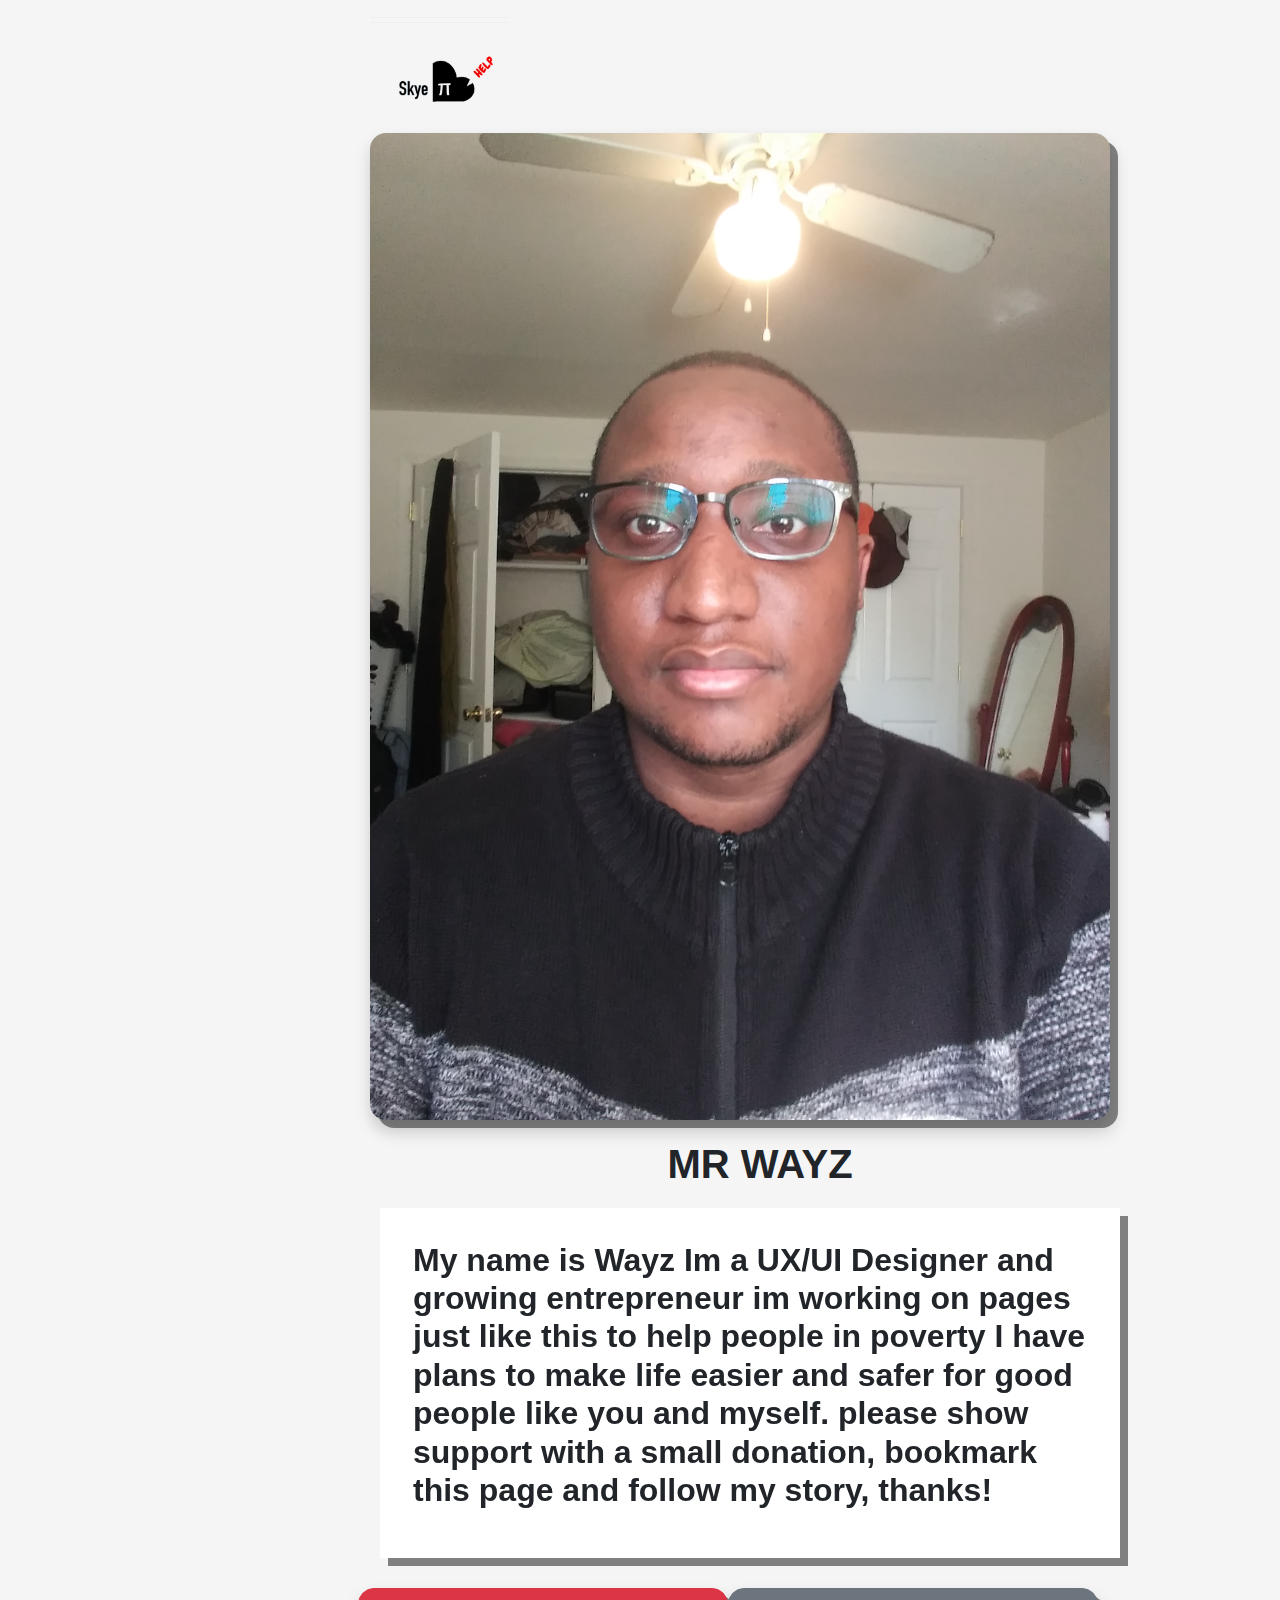
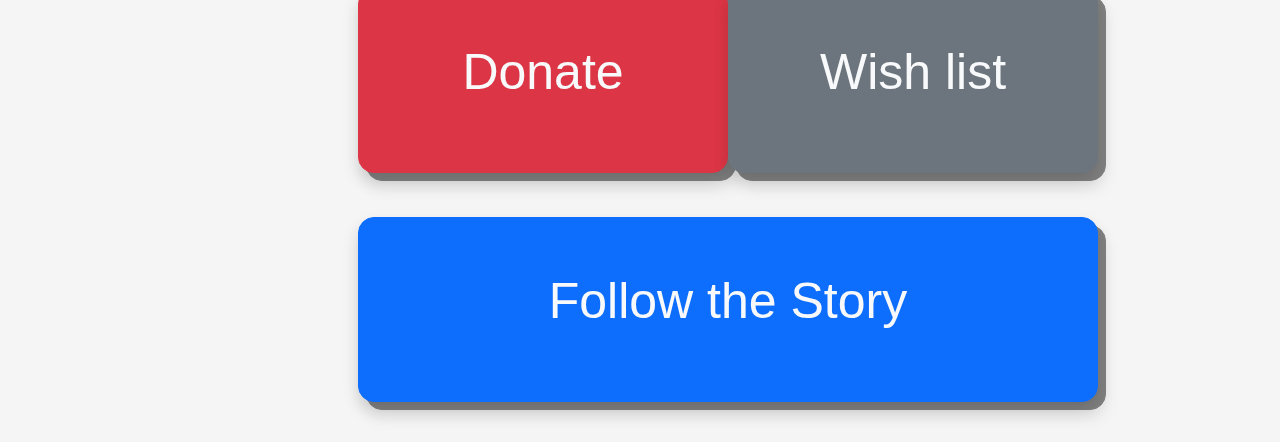
<file: skye-pi-docs-index/mr_wayz1.1/source/index2.html>
<!DOCTYPE html>
<!--[if lt IE 7]>      <html class="no-js lt-ie9 lt-ie8 lt-ie7"> <![endif]-->
<!--[if IE 7]>         <html class="no-js lt-ie9 lt-ie8"> <![endif]-->
<!--[if IE 8]>         <html class="no-js lt-ie9"> <![endif]-->
<!--[if gt IE 8]>      <html class="no-js"> <![endif]-->
<html>
    <head>
        <meta name="viewport" content="width=device-width, initial-scale=1">
        <meta charset="utf-8">
        <meta http-equiv="X-UA-Compatible" content="IE=edge">
        <title>Skye-pi/help</title>
        <meta name="description" content="">
        <meta name="viewport" content="width=device-width, initial-scale=1">
        <link  defer href="https://cdn.jsdelivr.net/npm/bootstrap@5.3.3/dist/css/bootstrap.min.css" rel="stylesheet" integrity="sha384-QWTKZyjpPEjISv5WaRU9OFeRpok6YctnYmDr5pNlyT2bRjXh0JMhjY6hW+ALEwIH" crossorigin="anonymous">
        <link rel="stylesheet" href="style2.css">
        <link src="main.js">
    </head>
    <body class="background max-width w-75 overflow-auto ">
        <div class="padding position-relative w-50 ">
            <div class="g-col-6 .g-col-md-4"><p> </p></div>
            <div class=" position-relative start-50 w-100 "> 
                    <div class=".col-xxl-4 w-100">
                        
                        <div class="g-col-md-4 w-25">
                           <a href="index2.html"><img  class=" w-75 rounded-6" src="help_logo.png" alt="skye PI logo"></a> 
                        </div>
                        
                        
                    
                    </div>
                    <div class=" w-100"><img class="shadow rounded-4 w-100 " src="portfollio picture.jpg">
                    <div class="position-relative container w-50 h-50">
        
                        <h1 class="ps3 font w-100 margin fs-1 position-relative text-center gap-3 text-uppercase fw-bold font ">Mr Wayz</h1>
                    </div></div>
                    
                    <div class="rounded-6 pad overflow-auto  navbar-dark  box-shadow overflow-auto  w-100 position-relative ">
                        <p class=" w-100 ps3 font fw-semibold text-wrap p-2 gap-3 lead w-100 display-6 fs-2"> My name is Wayz Im a UX/UI Designer and growing entrepreneur 
                            im working on pages just like this to help people in poverty I have plans to make life easier and safer for good people like you and myself. please show support with a small donation, bookmark this page and follow my story, thanks! 
                        </p>
                    </div>
                    <div class="h-100 w-100 marge">
                        <div class=" g-2 g-lg-3 col h-100 row-cols-2 gap-2 w-100">
                            <div class="w-100 row">
                                <div type="button" class="shadow box-shadow mx-auto g-2 g-lg-3 row  text-white btn margin rounded-4 gap-3 btn btn-danger w-50 h-50 d-inline-block" >
                                    <a class="link-light" target="_blank" href="https://cash.app/$1wayz12">
                                        <p class=" p-3  text-decoration-none "><p1 class="font">Donate</p1></p>
                                    </a>
                                </div>

                                <div  type="button" class="shadow text-bg-secondary box-shadow mx-auto g-2 g-lg-3 row  text-white btn margin rounded-4 gap-3 btn btn-secondary  w-50 h-50 d-inline-block" >
                                    <a class=" link-light" href="Story_links.html">
                                        <p class="p-3 text-decoration-nonebtn-none  fs-3"><p1 class="font">Wish list</p1></p>
                                    </a>
                                </div>
                        </div>
                            <div class="w-100 row">
                        <div type="button" class="shadow m-4 box-shadow mx-auto g-2 g-lg-3 row  text-white btn margin rounded-4 gap-3 btn btn-primary w-100 h-50 d-inline-block" >
                            <a class=" link-light" href="Story_links.html">
                                <p class="p-3 $danger-text-emphasis text-decoration-none fs-3 ps3"><p1 class="font">Follow the Story</p1></p>
                            </a>
                        </div>   
                    </div>
                    </div>
                    <!--[if lt IE 7]>
                        <p class="browsehappy">You are using an <strong>outdated</strong> browser. Please <a href="#">upgrade your browser</a> to improve your experience.</p>
                    <![endif]-->
            </div>
            <div class=".g-col-6 .g-col-md-4"><p> </p></div>
        </div>
        <script defer src="https://cdn.jsdelivr.net/npm/bootstrap@5.3.3/dist/js/bootstrap.bundle.min.js" integrity="sha384-YvpcrYf0tY3lHB60NNkmXc5s9fDVZLESaAA55NDzOxhy9GkcIdslK1eN7N6jIeHz" crossorigin="anonymous"></script>
        <script defer src="https://cdn.jsdelivr.net/npm/@popperjs/core@2.11.8/dist/umd/popper.min.js" integrity="sha384-I7E8VVD/ismYTF4hNIPjVp/Zjvgyol6VFvRkX/vR+Vc4jQkC+hVqc2pM8ODewa9r" crossorigin="anonymous"></script>
        <script defer src="https://cdn.jsdelivr.net/npm/bootstrap@5.3.3/dist/js/bootstrap.min.js" integrity="sha384-0pUGZvbkm6XF6gxjEnlmuGrJXVbNuzT9qBBavbLwCsOGabYfZo0T0to5eqruptLy" crossorigin="anonymous"></script>
        <script src="" async defer></script>
    </body>
</html>
</file>
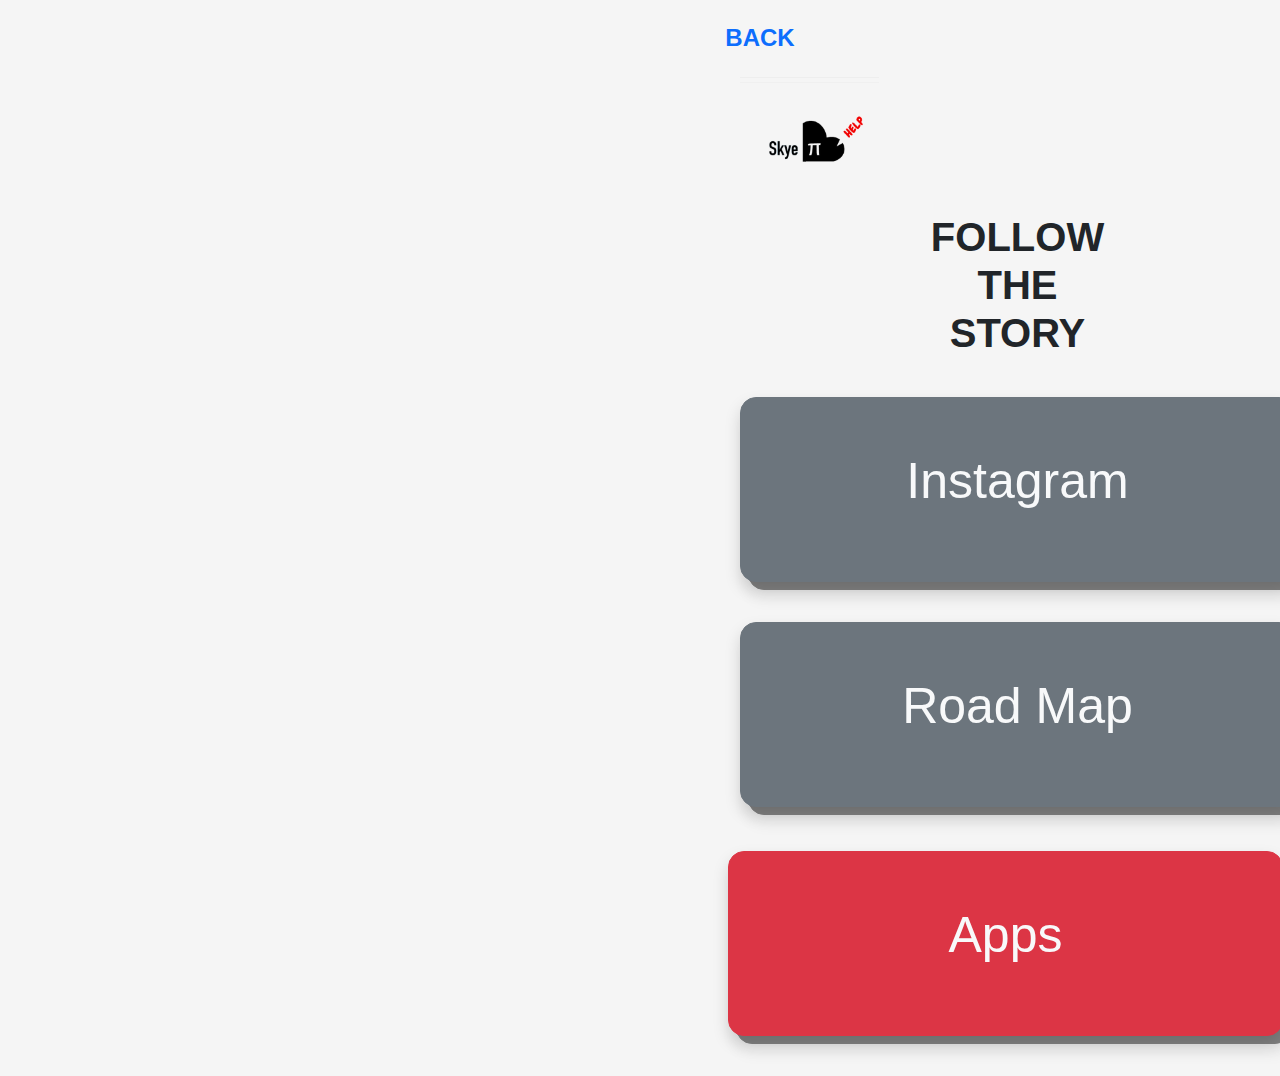
<file: skye-pi-docs-index/mr_wayz1.1/source/Story_links.html>
<!DOCTYPE html>
<!--[if lt IE 7]>      <html class="no-js lt-ie9 lt-ie8 lt-ie7"> <![endif]-->
<!--[if IE 7]>         <html class="no-js lt-ie9 lt-ie8"> <![endif]-->
<!--[if IE 8]>         <html class="no-js lt-ie9"> <![endif]-->
<!--[if gt IE 8]>      <html class="no-js"> <![endif]-->
<html>
    <head>
        <meta name="viewport" content="width=device-width, initial-scale=1">
        <meta charset="utf-8">
        <meta http-equiv="X-UA-Compatible" content="IE=edge">
        <title>Skye-pi/help</title>
        <meta name="description" content="">
        <meta name="viewport" content="width=device-width, initial-scale=1">
        <link href="https://cdn.jsdelivr.net/npm/bootstrap@5.3.3/dist/css/bootstrap.min.css" rel="stylesheet" integrity="sha384-QWTKZyjpPEjISv5WaRU9OFeRpok6YctnYmDr5pNlyT2bRjXh0JMhjY6hW+ALEwIH" crossorigin="anonymous">
        <link rel="stylesheet" href="style2.css">
        <link src="main.js">
    </head>
    <body class="background max-width w-100 overflow-auto ">
        <p class= " txt-color-secondary ps5 font w-100 margin fs-4 position-relative text-center gap-3 text-uppercase fw-bold font" ><a href="index2.html">Back</a></p>
        <div class="padding position-relative">
            <div class="g-col-6 .g-col-md-4"><p> </p></div>
            <div class=" w-50 position-relative start-50 "> 
                    <div class=".col-xxl-4 w-100">
                        
                        <div class="g-col-md-4 w-25">
                            <img  class=" w-75 rounded-6" src="help_logo.png" alt="skye PI logo">
                        </div>
                        
                        
                    
                    </div>
                    <div class=" w-75">
                    <div class="position-relative container w-50 h-50">
        
                        <h1 class=" $danger-text-emphasis font margin fs-1 position-relative text-center gap-3 text-uppercase fw-bold">Follow the Story</h1>
                    </div></div>
                    
                    
                    <div class="h-100 w-100 marge">
                        <div class=" g-2 g-lg-3 col h-50 row-cols-2 gap-2 w-75">
                            <div class="w-100">
                                <div type="button" class=" rounded-6 shadow text-bg-secondary box-shadow mx-auto g-2 g-lg-3 row  text-white btn margin rounded-4 gap-3 btn-outline-secondary w-100 h-25 d-inline-block" >
                                    <a class="link-light" target="_blank" href="https://www.instagram.com/skye.p1org/">
                                        <p class=" p-3  text-decoration-none "><p1 class="font">Instagram</p1></p>
                                    </a>
                                </div>

                                <div onclick="alert('Coming Soon')" type="button" class="shadow text-bg-secondary box-shadow mx-auto g-2 g-lg-3 row  text-white margin rounded-4 gap-3 btn btn-outline-secondary  w-100 h-25 d-inline-block" >
                                    <a class=" link-light" href="">
                                        <p class="p-3 text-decoration-nonebtn-none  fs-3"><p1 class="font">Road Map</p1></p>
                                    </a>
                                </div>
                        </div>
                            <div class="w-100 row">
                            <div type="button" class="shadow m-4 box-shadow mx-auto g-2 g-lg-3 row  text-white margin rounded-4 gap-3 btn btn-danger w-100 h-25 d-inline-block" >
                                <a class=" link-light" href="https://play.google.com/store/apps/dev?id=5836400188287644701&hl=en_US&pli=1">
                                <p class="p-3 $danger-text-emphasis text-decoration-none fs-3 ps3"><p1 class="font">Apps</p1></p>
                                </a>
                        </div>   
                    </div>
                    </div>
                    <!--[if lt IE 7]>
                        <p class="browsehappy">You are using an <strong>outdated</strong> browser. Please <a href="#">upgrade your browser</a> to improve your experience.</p>
                    <![endif]-->
            </div>
            <div class=".g-col-6 .g-col-md-4"><p> </p></div>
        </div>
        <script defer src="https://cdn.jsdelivr.net/npm/bootstrap@5.3.3/dist/js/bootstrap.bundle.min.js" integrity="sha384-YvpcrYf0tY3lHB60NNkmXc5s9fDVZLESaAA55NDzOxhy9GkcIdslK1eN7N6jIeHz" crossorigin="anonymous"></script>
        <script defer src="https://cdn.jsdelivr.net/npm/@popperjs/core@2.11.8/dist/umd/popper.min.js" integrity="sha384-I7E8VVD/ismYTF4hNIPjVp/Zjvgyol6VFvRkX/vR+Vc4jQkC+hVqc2pM8ODewa9r" crossorigin="anonymous"></script>
        <script defer src="https://cdn.jsdelivr.net/npm/bootstrap@5.3.3/dist/js/bootstrap.min.js" integrity="sha384-0pUGZvbkm6XF6gxjEnlmuGrJXVbNuzT9qBBavbLwCsOGabYfZo0T0to5eqruptLy" crossorigin="anonymous"></script>
        <script src="" async defer></script>
    </body>
</html>
</file>
<file: skye-pi-docs-index/mr_wayz1.1/source/style2.css>
.max-width{
    max-width:2800px;
    min-width:1480px;
}

.pad{
    background-color: white;
    width: 70%;
    margin: 10px;
    padding: 25px;
    filter:drop-shadow(8px 8px grey);
}

.background{
    background-color: whitesmoke;
}
.margin{
    margin: 20px;
}
.shadow{
    filter:drop-shadow(8px 8px grey);
}
a:link {
    text-decoration: none;
}
.ps3{
    font-style: normal;
    font-size:xx-large;
    text-decoration: none;

}
.font{
    font-family: 'Gill Sans', 'Gill Sans MT', Calibri, 'Trebuchet MS', sans-serif;
    font-style: normal;
    font-size: 50px;
    text-decoration: none;
}
</file>
